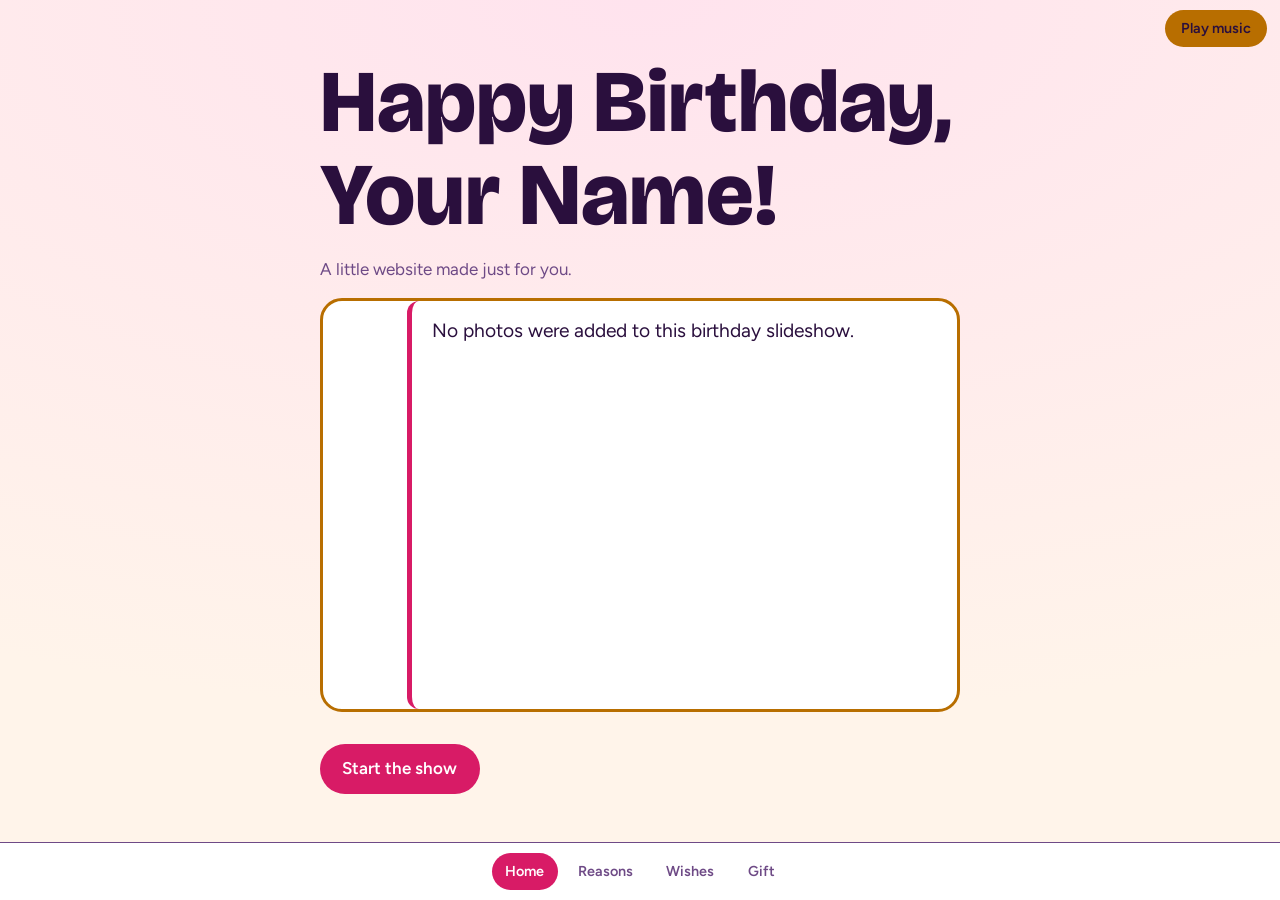
<file: birthday.html>
<!DOCTYPE html>
<html lang="en">
<head>
<meta charset="utf-8">
<meta name="viewport" content="width=device-width, initial-scale=1, viewport-fit=cover">
<title>Happy Birthday!</title>
<link href="https://fonts.googleapis.com/css2?family=Bricolage+Grotesque:wght@500;800&family=Figtree:wght@400;600&display=swap" rel="stylesheet">
<link rel="stylesheet" href="style.css">
</head>
<body>
<canvas id="cv"></canvas>
<button id="mus">Play music</button>
<audio id="au" loop preload="auto"></audio>
<main>
<section class="page on" id="home">
<h1 id="title">Happy Birthday, Reshma Sree!</h1>
<p>A little website made for you, my favorite dancer in classical and western style, and my favorite since 2024.</p>
<div class="frame"><img id="ph" alt="Reshma Sree"></div>
<div class="row"><button class="ghost" id="prev">Previous photo</button><button class="ghost" id="next">Next photo</button></div>
<div class="row"><button id="start">Start the show</button></div>
</section>

<section class="page" id="moves">
<h2>Your moves 🤍</h2>
<p id="mdesc">Classical or western: pick a style and watch the stage move.</p>
<div class="stage" id="stage"></div>
<div class="row" id="styles"></div>
</section>

<section class="page" id="reasons">
<h2>Why you’re the best</h2>
<p>Tap each card and see.</p>
<div class="cards" id="cards"></div>
<p class="note" id="all" hidden>And these are just a few reasons 🤍</p>
</section>

<section class="page" id="wishes">
<h2>Make a wish</h2>
<div class="cake" id="cake"></div>
<div class="cakebody"></div>
<div class="row"><button id="blow">Blow out the candles</button></div>
<p class="note">I hope you love this webpage and at the end it is your day, stay happy forever, and Happy birthday 🎂🥳🤍</p>
</section>

<section class="page" id="gift">
<h2 id="giftTitle">One last thing</h2>
<p id="msg">Tap the button to open your gift.</p>
<div class="row"><button class="gift" id="open">Open your gift</button></div>
</section>
</main>
<nav id="nav"></nav>

<script src="birthday.js"></script>
</body>
</html>
</file>
<file: style.css>
:root{--bg:#1f0b2e;--bg2:#33124a;--ink:#fff3e6;--mute:#c9b3d9;--rose:#ff4f8b;--gold:#ffc24b;--card:#2c1042;
box-sizing:border-box;padding-top:env(safe-area-inset-top,0px);padding-bottom:env(safe-area-inset-bottom,0px)}
@media (prefers-color-scheme:dark){:root:not([data-theme="light"]){color-scheme:dark}}
@media (prefers-color-scheme:light){:root:not([data-theme="dark"]){--bg:#fff4ea;--bg2:#ffe3ee;--ink:#2a0f3d;--mute:#6e4a86;--rose:#d81b66;--gold:#b86e00;--card:#ffffff}}
:root[data-theme="dark"]{--bg:#1f0b2e;--bg2:#33124a;--ink:#fff3e6;--mute:#c9b3d9;--rose:#ff4f8b;--gold:#ffc24b;--card:#2c1042}
*{box-sizing:border-box}
html,body{height:100%;margin:0}
body{background:radial-gradient(120% 80% at 50% 0%,var(--bg2),var(--bg));color:var(--ink);font-family:Figtree,system-ui,sans-serif;font-size:17px;line-height:1.5;display:flex;flex-direction:column;overflow:hidden}
h1,h2{font-family:"Bricolage Grotesque",system-ui,sans-serif;margin:0;line-height:1.05}
h1{font-size:clamp(2.6rem,11vw,5.5rem);font-weight:800}
h2{font-size:clamp(1.8rem,7vw,3rem);font-weight:800;margin-bottom:.6rem}
main{flex:1;overflow-y:auto;padding:1.5rem 1.25rem 1rem}
.page{display:none;max-width:640px;margin:0 auto;min-height:100%;flex-direction:column;justify-content:center;gap:1rem}
.page.on{display:flex}
p{margin:0;color:var(--mute)}
button{font:inherit;cursor:pointer;border:0;border-radius:999px;padding:.75rem 1.4rem;font-weight:600;background:var(--rose);color:#fff}
button:hover{filter:brightness(1.1)}
button.ghost{background:transparent;color:var(--ink);border:2px solid var(--mute)}
button.ghost.sel{background:var(--gold);color:#2a0f3d;border-color:var(--gold)}
button:focus-visible,input:focus-visible,textarea:focus-visible{outline:3px solid var(--gold);outline-offset:2px}
input,textarea{font:inherit;width:100%;padding:.75rem 1rem;border-radius:14px;border:2px solid var(--mute);background:var(--card);color:var(--ink)}
.row{display:flex;flex-wrap:wrap;gap:.6rem}
nav{display:flex;justify-content:center;gap:.4rem;padding:.6rem .75rem;background:var(--card);border-top:1px solid var(--mute);flex-wrap:wrap}
nav button{background:transparent;color:var(--mute);padding:.5rem .85rem;font-size:.9rem}
nav button.on{background:var(--rose);color:#fff}
.stage{height:190px;border-radius:20px;background:radial-gradient(60% 90% at 50% 0%,color-mix(in srgb,var(--gold) 55%,transparent),transparent 70%),var(--card);display:flex;align-items:flex-end;justify-content:center;gap:6px;padding:0 1rem 1rem;overflow:hidden}
.stage i{display:block;width:100%;max-width:20px;border-radius:10px 10px 4px 4px;background:var(--c,var(--rose));height:30%;animation:b var(--s,1s) ease-in-out infinite alternate;animation-delay:calc(var(--i)*-.13s)}
@keyframes b{to{height:var(--h,90%)}}
.cards{display:grid;grid-template-columns:1fr 1fr;gap:.8rem}
.tile{min-height:130px;border-radius:18px;background:var(--card);color:var(--ink);border:2px solid var(--mute);padding:1rem;text-align:left;font-weight:600;display:flex;align-items:center;font-size:1rem}
.tile.open{background:var(--gold);color:#2a0f3d;border-color:var(--gold)}
.cake{display:flex;justify-content:center;gap:22px;height:70px;align-items:flex-end}
.flame{width:16px;height:34px;border-radius:50% 50% 50% 50%/65% 65% 35% 35%;background:linear-gradient(var(--gold),var(--rose));transform-origin:bottom;animation:f .5s ease-in-out infinite alternate;transition:opacity .4s,transform .4s}
.flame.out{opacity:0;transform:scaleY(.1);animation:none}
@keyframes f{to{transform:scaleY(1.15) rotate(4deg)}}
.cakebody{height:46px;border-radius:12px;background:var(--rose);box-shadow:inset 0 -14px 0 var(--gold)}
.wall{display:flex;flex-direction:column;gap:.5rem;max-height:180px;overflow-y:auto}
.wall div{background:var(--card);border-left:5px solid var(--rose);padding:.5rem .8rem;border-radius:8px}
.gift{font-size:1rem;padding:1.2rem 2rem}
.flip{perspective:900px;background:none;border:0;padding:0;border-radius:18px;height:170px;color:inherit;box-shadow:0 8px 22px rgba(0,0,0,.25)}
.in{display:block;will-change:transform;position:relative;width:100%;height:100%;transform-style:preserve-3d;transition:transform .9s cubic-bezier(.3,1.35,.5,1)}
.flip.open .in{transform:rotateY(180deg)}
.face{position:absolute;inset:0;backface-visibility:hidden;-webkit-backface-visibility:hidden;border-radius:18px;display:flex;align-items:center;justify-content:center;text-align:center;padding:1rem;font-weight:600}
.front{background:linear-gradient(135deg,var(--rose),#a3237a);color:#fff;font-size:1.1rem}
.back{background:linear-gradient(135deg,var(--gold),#ffe29a);color:#2a0f3d;transform:rotateY(180deg);font-size:1rem;line-height:1.4}
@media (prefers-reduced-motion:reduce){.in{transition:none}}
#msg{font-size:1.25rem;color:var(--ink)}
#msg.reveal{background:var(--card);border:3px solid var(--gold);border-radius:20px;padding:1.4rem;font-size:1.35rem;line-height:1.6}
.note{background:var(--card);border-left:5px solid var(--rose);border-radius:12px;padding:1rem 1.2rem;font-size:1.2rem;color:var(--ink)}
.frame{border-radius:22px;overflow:hidden;background:var(--card);border:3px solid var(--gold);height:min(46vh,420px);display:flex;justify-content:center}
.frame img{height:100%;width:100%;object-fit:cover;object-position:center 25%}
#mus{position:fixed;top:calc(env(safe-area-inset-top,0px) + .6rem);right:.8rem;z-index:6;padding:.5rem 1rem;font-size:.9rem;background:var(--gold);color:#2a0f3d}
canvas{position:fixed;inset:0;pointer-events:none;z-index:5}
@media (prefers-reduced-motion:reduce){.stage i,.flame{animation:none}}
\n.studio button:disabled{opacity:.65;cursor:wait}\n.frame .note{align-self:center;margin:1rem}\n[hidden]{display:none!important}\n
</file>
